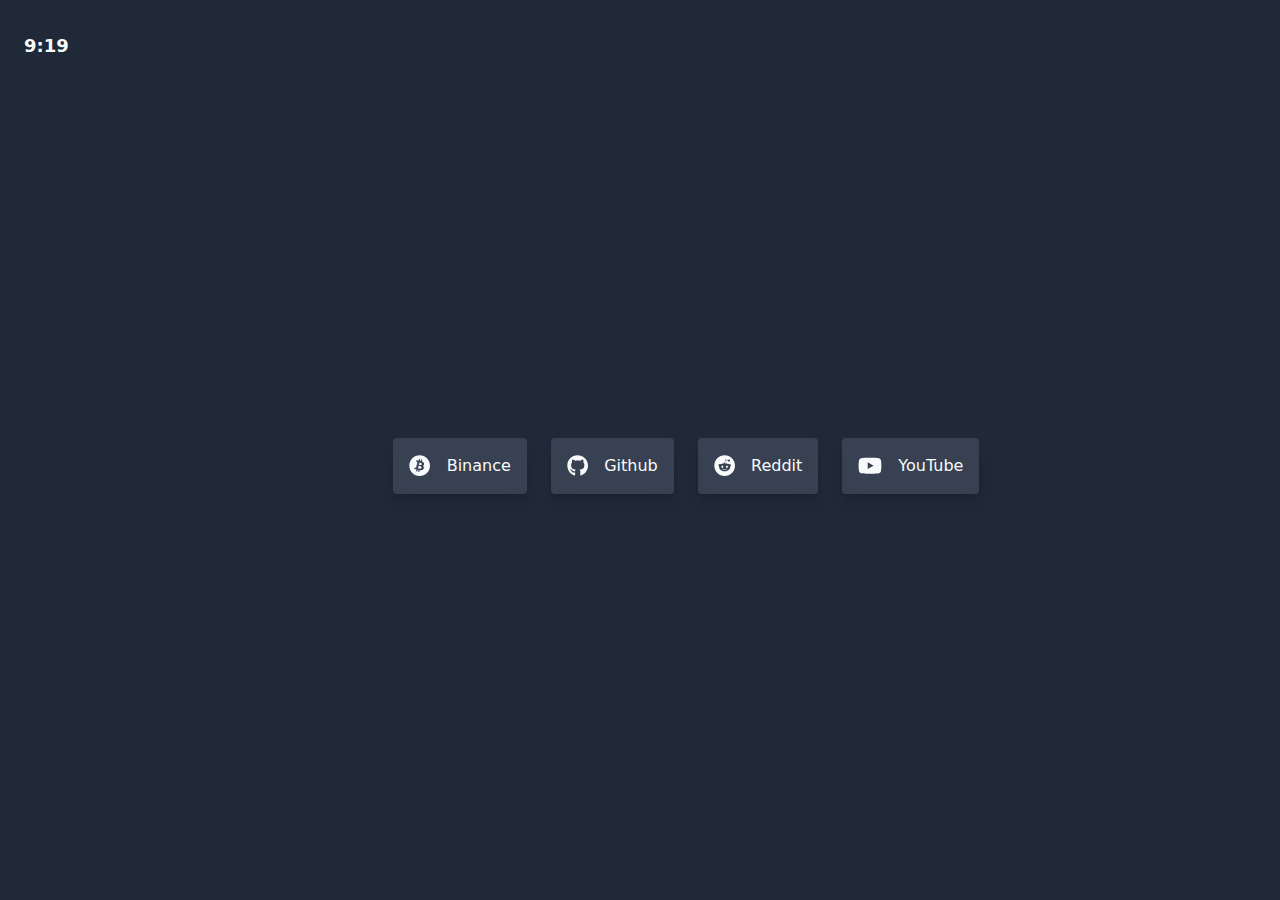
<file: index.html>
<!DOCTYPE html><html><head><meta charSet="utf-8"/><meta name="viewport" content="width=device-width"/><meta name="next-head-count" content="2"/><link rel="preload" href="/_next/static/css/a011521120c91279.css" as="style"/><link rel="stylesheet" href="/_next/static/css/a011521120c91279.css" data-n-g=""/><noscript data-n-css=""></noscript><script defer="" nomodule="" src="/_next/static/chunks/polyfills-5cd94c89d3acac5f.js"></script><script src="/_next/static/chunks/webpack-49b6f2937c9ce9f4.js" defer=""></script><script src="/_next/static/chunks/framework-0f8b31729833af61.js" defer=""></script><script src="/_next/static/chunks/main-d3f8c9f19d92620b.js" defer=""></script><script src="/_next/static/chunks/pages/_app-d9db60601a769715.js" defer=""></script><script src="/_next/static/chunks/a9a7754c-5869e88bb3a34c58.js" defer=""></script><script src="/_next/static/chunks/956-5ac567f8bbe9fe21.js" defer=""></script><script src="/_next/static/chunks/pages/index-838fac59d0215f41.js" defer=""></script><script src="/_next/static/B9HmYlnXeCoDa45qto1dA/_buildManifest.js" defer=""></script><script src="/_next/static/B9HmYlnXeCoDa45qto1dA/_ssgManifest.js" defer=""></script><script src="/_next/static/B9HmYlnXeCoDa45qto1dA/_middlewareManifest.js" defer=""></script></head><body><div id="__next"><h6 class="mb-6 my-8 ml-6">3:50</h6><div class="ml-6 mt-8 flex lg:flex-col lg:flex-grow lg:justify-center"><div class="flex flex-col"><div class="btnContainer"><a class="p-4 inline-flex items-center justify-items-center space-x-4 rounded bg-gray-700 hover:shadow-sm hover:bg-gray-600 shadow-lg transform transition-all hover:scale-95" href="https://www.binance.com/"><svg aria-hidden="true" focusable="false" data-prefix="fab" data-icon="bitcoin" class="svg-inline--fa fa-bitcoin fa-w-16 fa-lg " role="img" xmlns="http://www.w3.org/2000/svg" viewBox="0 0 512 512"><path fill="currentColor" d="M504 256c0 136.967-111.033 248-248 248S8 392.967 8 256 119.033 8 256 8s248 111.033 248 248zm-141.651-35.33c4.937-32.999-20.191-50.739-54.55-62.573l11.146-44.702-27.213-6.781-10.851 43.524c-7.154-1.783-14.502-3.464-21.803-5.13l10.929-43.81-27.198-6.781-11.153 44.686c-5.922-1.349-11.735-2.682-17.377-4.084l.031-.14-37.53-9.37-7.239 29.062s20.191 4.627 19.765 4.913c11.022 2.751 13.014 10.044 12.68 15.825l-12.696 50.925c.76.194 1.744.473 2.829.907-.907-.225-1.876-.473-2.876-.713l-17.796 71.338c-1.349 3.348-4.767 8.37-12.471 6.464.271.395-19.78-4.937-19.78-4.937l-13.51 31.147 35.414 8.827c6.588 1.651 13.045 3.379 19.4 5.006l-11.262 45.213 27.182 6.781 11.153-44.733a1038.209 1038.209 0 0 0 21.687 5.627l-11.115 44.523 27.213 6.781 11.262-45.128c46.404 8.781 81.299 5.239 95.986-36.727 11.836-33.79-.589-53.281-25.004-65.991 17.78-4.098 31.174-15.792 34.747-39.949zm-62.177 87.179c-8.41 33.79-65.308 15.523-83.755 10.943l14.944-59.899c18.446 4.603 77.6 13.717 68.811 48.956zm8.417-87.667c-7.673 30.736-55.031 15.12-70.393 11.292l13.548-54.327c15.363 3.828 64.836 10.973 56.845 43.035z"></path></svg><p class="">Binance</p></a><a class="p-4 inline-flex items-center justify-items-center space-x-4 rounded bg-gray-700 hover:shadow-sm hover:bg-gray-600 shadow-lg transform transition-all hover:scale-95" href="https://github.com/"><svg aria-hidden="true" focusable="false" data-prefix="fab" data-icon="github" class="svg-inline--fa fa-github fa-w-16 fa-lg " role="img" xmlns="http://www.w3.org/2000/svg" viewBox="0 0 496 512"><path fill="currentColor" d="M165.9 397.4c0 2-2.3 3.6-5.2 3.6-3.3.3-5.6-1.3-5.6-3.6 0-2 2.3-3.6 5.2-3.6 3-.3 5.6 1.3 5.6 3.6zm-31.1-4.5c-.7 2 1.3 4.3 4.3 4.9 2.6 1 5.6 0 6.2-2s-1.3-4.3-4.3-5.2c-2.6-.7-5.5.3-6.2 2.3zm44.2-1.7c-2.9.7-4.9 2.6-4.6 4.9.3 2 2.9 3.3 5.9 2.6 2.9-.7 4.9-2.6 4.6-4.6-.3-1.9-3-3.2-5.9-2.9zM244.8 8C106.1 8 0 113.3 0 252c0 110.9 69.8 205.8 169.5 239.2 12.8 2.3 17.3-5.6 17.3-12.1 0-6.2-.3-40.4-.3-61.4 0 0-70 15-84.7-29.8 0 0-11.4-29.1-27.8-36.6 0 0-22.9-15.7 1.6-15.4 0 0 24.9 2 38.6 25.8 21.9 38.6 58.6 27.5 72.9 20.9 2.3-16 8.8-27.1 16-33.7-55.9-6.2-112.3-14.3-112.3-110.5 0-27.5 7.6-41.3 23.6-58.9-2.6-6.5-11.1-33.3 2.6-67.9 20.9-6.5 69 27 69 27 20-5.6 41.5-8.5 62.8-8.5s42.8 2.9 62.8 8.5c0 0 48.1-33.6 69-27 13.7 34.7 5.2 61.4 2.6 67.9 16 17.7 25.8 31.5 25.8 58.9 0 96.5-58.9 104.2-114.8 110.5 9.2 7.9 17 22.9 17 46.4 0 33.7-.3 75.4-.3 83.6 0 6.5 4.6 14.4 17.3 12.1C428.2 457.8 496 362.9 496 252 496 113.3 383.5 8 244.8 8zM97.2 352.9c-1.3 1-1 3.3.7 5.2 1.6 1.6 3.9 2.3 5.2 1 1.3-1 1-3.3-.7-5.2-1.6-1.6-3.9-2.3-5.2-1zm-10.8-8.1c-.7 1.3.3 2.9 2.3 3.9 1.6 1 3.6.7 4.3-.7.7-1.3-.3-2.9-2.3-3.9-2-.6-3.6-.3-4.3.7zm32.4 35.6c-1.6 1.3-1 4.3 1.3 6.2 2.3 2.3 5.2 2.6 6.5 1 1.3-1.3.7-4.3-1.3-6.2-2.2-2.3-5.2-2.6-6.5-1zm-11.4-14.7c-1.6 1-1.6 3.6 0 5.9 1.6 2.3 4.3 3.3 5.6 2.3 1.6-1.3 1.6-3.9 0-6.2-1.4-2.3-4-3.3-5.6-2z"></path></svg><p class="">Github</p></a><a class="p-4 inline-flex items-center justify-items-center space-x-4 rounded bg-gray-700 hover:shadow-sm hover:bg-gray-600 shadow-lg transform transition-all hover:scale-95" href="https://reddit.com/"><svg aria-hidden="true" focusable="false" data-prefix="fab" data-icon="reddit" class="svg-inline--fa fa-reddit fa-w-16 fa-lg " role="img" xmlns="http://www.w3.org/2000/svg" viewBox="0 0 512 512"><path fill="currentColor" d="M201.5 305.5c-13.8 0-24.9-11.1-24.9-24.6 0-13.8 11.1-24.9 24.9-24.9 13.6 0 24.6 11.1 24.6 24.9 0 13.6-11.1 24.6-24.6 24.6zM504 256c0 137-111 248-248 248S8 393 8 256 119 8 256 8s248 111 248 248zm-132.3-41.2c-9.4 0-17.7 3.9-23.8 10-22.4-15.5-52.6-25.5-86.1-26.6l17.4-78.3 55.4 12.5c0 13.6 11.1 24.6 24.6 24.6 13.8 0 24.9-11.3 24.9-24.9s-11.1-24.9-24.9-24.9c-9.7 0-18 5.8-22.1 13.8l-61.2-13.6c-3-.8-6.1 1.4-6.9 4.4l-19.1 86.4c-33.2 1.4-63.1 11.3-85.5 26.8-6.1-6.4-14.7-10.2-24.1-10.2-34.9 0-46.3 46.9-14.4 62.8-1.1 5-1.7 10.2-1.7 15.5 0 52.6 59.2 95.2 132 95.2 73.1 0 132.3-42.6 132.3-95.2 0-5.3-.6-10.8-1.9-15.8 31.3-16 19.8-62.5-14.9-62.5zM302.8 331c-18.2 18.2-76.1 17.9-93.6 0-2.2-2.2-6.1-2.2-8.3 0-2.5 2.5-2.5 6.4 0 8.6 22.8 22.8 87.3 22.8 110.2 0 2.5-2.2 2.5-6.1 0-8.6-2.2-2.2-6.1-2.2-8.3 0zm7.7-75c-13.6 0-24.6 11.1-24.6 24.9 0 13.6 11.1 24.6 24.6 24.6 13.8 0 24.9-11.1 24.9-24.6 0-13.8-11-24.9-24.9-24.9z"></path></svg><p class="">Reddit</p></a><a class="p-4 inline-flex items-center justify-items-center space-x-4 rounded bg-gray-700 hover:shadow-sm hover:bg-gray-600 shadow-lg transform transition-all hover:scale-95" href="https://youtube.com/"><svg aria-hidden="true" focusable="false" data-prefix="fab" data-icon="youtube" class="svg-inline--fa fa-youtube fa-w-18 fa-lg " role="img" xmlns="http://www.w3.org/2000/svg" viewBox="0 0 576 512"><path fill="currentColor" d="M549.655 124.083c-6.281-23.65-24.787-42.276-48.284-48.597C458.781 64 288 64 288 64S117.22 64 74.629 75.486c-23.497 6.322-42.003 24.947-48.284 48.597-11.412 42.867-11.412 132.305-11.412 132.305s0 89.438 11.412 132.305c6.281 23.65 24.787 41.5 48.284 47.821C117.22 448 288 448 288 448s170.78 0 213.371-11.486c23.497-6.321 42.003-24.171 48.284-47.821 11.412-42.867 11.412-132.305 11.412-132.305s0-89.438-11.412-132.305zm-317.51 213.508V175.185l142.739 81.205-142.739 81.201z"></path></svg><p class="">YouTube</p></a></div></div></div></div><script id="__NEXT_DATA__" type="application/json">{"props":{"pageProps":{}},"page":"/","query":{},"buildId":"B9HmYlnXeCoDa45qto1dA","nextExport":true,"autoExport":true,"isFallback":false,"scriptLoader":[]}</script></body></html>
</file>
<file: _next/static/css/a011521120c91279.css>
/*! tailwindcss v2.2.19 | MIT License | https://tailwindcss.com */

/*! modern-normalize v1.1.0 | MIT License | https://github.com/sindresorhus/modern-normalize */html{-moz-tab-size:4;-o-tab-size:4;tab-size:4;line-height:1.15;-webkit-text-size-adjust:100%}body{margin:0;font-family:system-ui,-apple-system,Segoe UI,Roboto,Helvetica,Arial,sans-serif,Apple Color Emoji,Segoe UI Emoji}hr{height:0;color:inherit}abbr[title]{-webkit-text-decoration:underline dotted;text-decoration:underline dotted}b,strong{font-weight:bolder}code,kbd,pre,samp{font-family:ui-monospace,SFMono-Regular,Consolas,Liberation Mono,Menlo,monospace;font-size:1em}small{font-size:80%}sub,sup{font-size:75%;line-height:0;position:relative;vertical-align:baseline}sub{bottom:-.25em}sup{top:-.5em}table{text-indent:0;border-color:inherit}button,input,optgroup,select,textarea{font-family:inherit;font-size:100%;line-height:1.15;margin:0}button,select{text-transform:none}[type=button],button{-webkit-appearance:button}legend{padding:0}progress{vertical-align:baseline}summary{display:list-item}blockquote,dd,dl,figure,h1,h2,h3,h4,h5,h6,hr,p,pre{margin:0}button{background-color:transparent;background-image:none}fieldset,ol,ul{margin:0;padding:0}ol,ul{list-style:none}html{font-family:ui-sans-serif,system-ui,-apple-system,BlinkMacSystemFont,Segoe UI,Roboto,Helvetica Neue,Arial,Noto Sans,sans-serif,Apple Color Emoji,Segoe UI Emoji,Segoe UI Symbol,Noto Color Emoji;line-height:1.5}body{font-family:inherit;line-height:inherit}*,:after,:before{box-sizing:border-box;border:0 solid}hr{border-top-width:1px}img{border-style:solid}textarea{resize:vertical}input::-moz-placeholder,textarea::-moz-placeholder{opacity:1;color:#9ca3af}input:-ms-input-placeholder,textarea:-ms-input-placeholder{opacity:1;color:#9ca3af}input::placeholder,textarea::placeholder{opacity:1;color:#9ca3af}button{cursor:pointer}table{border-collapse:collapse}h1,h2,h3,h4,h5,h6{font-size:inherit;font-weight:inherit}a{color:inherit;text-decoration:inherit}button,input,optgroup,select,textarea{padding:0;line-height:inherit;color:inherit}code,kbd,pre,samp{font-family:ui-monospace,SFMono-Regular,Menlo,Monaco,Consolas,Liberation Mono,Courier New,monospace}audio,canvas,embed,iframe,img,object,svg,video{display:block;vertical-align:middle}img,video{max-width:100%;height:auto}*,:after,:before{--tw-border-opacity:1;border-color:rgba(229,231,235,var(--tw-border-opacity))}.my-8{margin-bottom:2rem}.mt-8,.my-8{margin-top:2rem}.mb-6{margin-bottom:1.5rem}.ml-6{margin-left:1.5rem}.flex{display:flex}.inline-flex{display:inline-flex}.table{display:table}.transform{--tw-translate-x:0;--tw-translate-y:0;--tw-rotate:0;--tw-skew-x:0;--tw-skew-y:0;--tw-scale-x:1;--tw-scale-y:1;transform:translateX(var(--tw-translate-x)) translateY(var(--tw-translate-y)) rotate(var(--tw-rotate)) skewX(var(--tw-skew-x)) skewY(var(--tw-skew-y)) scaleX(var(--tw-scale-x)) scaleY(var(--tw-scale-y))}.hover\:scale-95:hover{--tw-scale-x:.95;--tw-scale-y:.95}@-webkit-keyframes spin{to{transform:rotate(1turn)}}@keyframes spin{to{transform:rotate(1turn)}}@-webkit-keyframes ping{75%,to{transform:scale(2);opacity:0}}@keyframes ping{75%,to{transform:scale(2);opacity:0}}@-webkit-keyframes pulse{50%{opacity:.5}}@keyframes pulse{50%{opacity:.5}}@-webkit-keyframes bounce{0%,to{transform:translateY(-25%);-webkit-animation-timing-function:cubic-bezier(.8,0,1,1);animation-timing-function:cubic-bezier(.8,0,1,1)}50%{transform:none;-webkit-animation-timing-function:cubic-bezier(0,0,.2,1);animation-timing-function:cubic-bezier(0,0,.2,1)}}@keyframes bounce{0%,to{transform:translateY(-25%);-webkit-animation-timing-function:cubic-bezier(.8,0,1,1);animation-timing-function:cubic-bezier(.8,0,1,1)}50%{transform:none;-webkit-animation-timing-function:cubic-bezier(0,0,.2,1);animation-timing-function:cubic-bezier(0,0,.2,1)}}.flex-col{flex-direction:column}.items-center{align-items:center}.justify-items-center{justify-items:center}.space-x-4>:not([hidden])~:not([hidden]){--tw-space-x-reverse:0;margin-right:calc(1rem * var(--tw-space-x-reverse));margin-left:calc(1rem * calc(1 - var(--tw-space-x-reverse)))}.rounded{border-radius:.25rem}.bg-gray-700{--tw-bg-opacity:1;background-color:rgba(55,65,81,var(--tw-bg-opacity))}.hover\:bg-gray-600:hover{--tw-bg-opacity:1;background-color:rgba(75,85,99,var(--tw-bg-opacity))}.p-4{padding:1rem}*,:after,:before{--tw-shadow:0 0 #0000}.shadow-lg{--tw-shadow:0 10px 15px -3px rgba(0,0,0,0.1),0 4px 6px -2px rgba(0,0,0,0.05)}.hover\:shadow-sm:hover,.shadow-lg{box-shadow:var(--tw-ring-offset-shadow,0 0 #0000),var(--tw-ring-shadow,0 0 #0000),var(--tw-shadow)}.hover\:shadow-sm:hover{--tw-shadow:0 1px 2px 0 rgba(0,0,0,0.05)}*,:after,:before{--tw-ring-inset:var(--tw-empty,/*!*/ /*!*/);--tw-ring-offset-width:0px;--tw-ring-offset-color:#fff;--tw-ring-color:rgba(59,130,246,0.5);--tw-ring-offset-shadow:0 0 #0000;--tw-ring-shadow:0 0 #0000}.transition-all{transition-property:all;transition-timing-function:cubic-bezier(.4,0,.2,1);transition-duration:.15s}body,html{height:100vh;min-width:100%;--tw-bg-opacity:1;background-color:rgba(31,41,55,var(--tw-bg-opacity))}*{--tw-text-opacity:1;color:rgba(249,250,251,var(--tw-text-opacity))}p{font-size:1rem;line-height:1.5rem}h6{font-size:1.125rem;line-height:1.75rem;font-weight:700}.btnContainer{display:inline-flex;flex-direction:column}.btnContainer>:not([hidden])~:not([hidden]){--tw-space-y-reverse:0;margin-top:calc(1.5rem * calc(1 - var(--tw-space-y-reverse)));margin-bottom:calc(1.5rem * var(--tw-space-y-reverse))}@media (min-width:1024px){.btnContainer{display:flex;flex-direction:row;align-items:center;justify-content:center}.btnContainer>:not([hidden])~:not([hidden]){--tw-space-x-reverse:0;--tw-space-y-reverse:0;margin:calc(0px * calc(1 - var(--tw-space-y-reverse))) calc(1.5rem * var(--tw-space-x-reverse)) calc(0px * var(--tw-space-y-reverse)) calc(1.5rem * calc(1 - var(--tw-space-x-reverse)))}}#__next{height:100%}@media (min-width:1024px){#__next{display:flex}.lg\:flex-grow{flex-grow:1}.lg\:flex-col{flex-direction:column}.lg\:justify-center{justify-content:center}}
</file>
